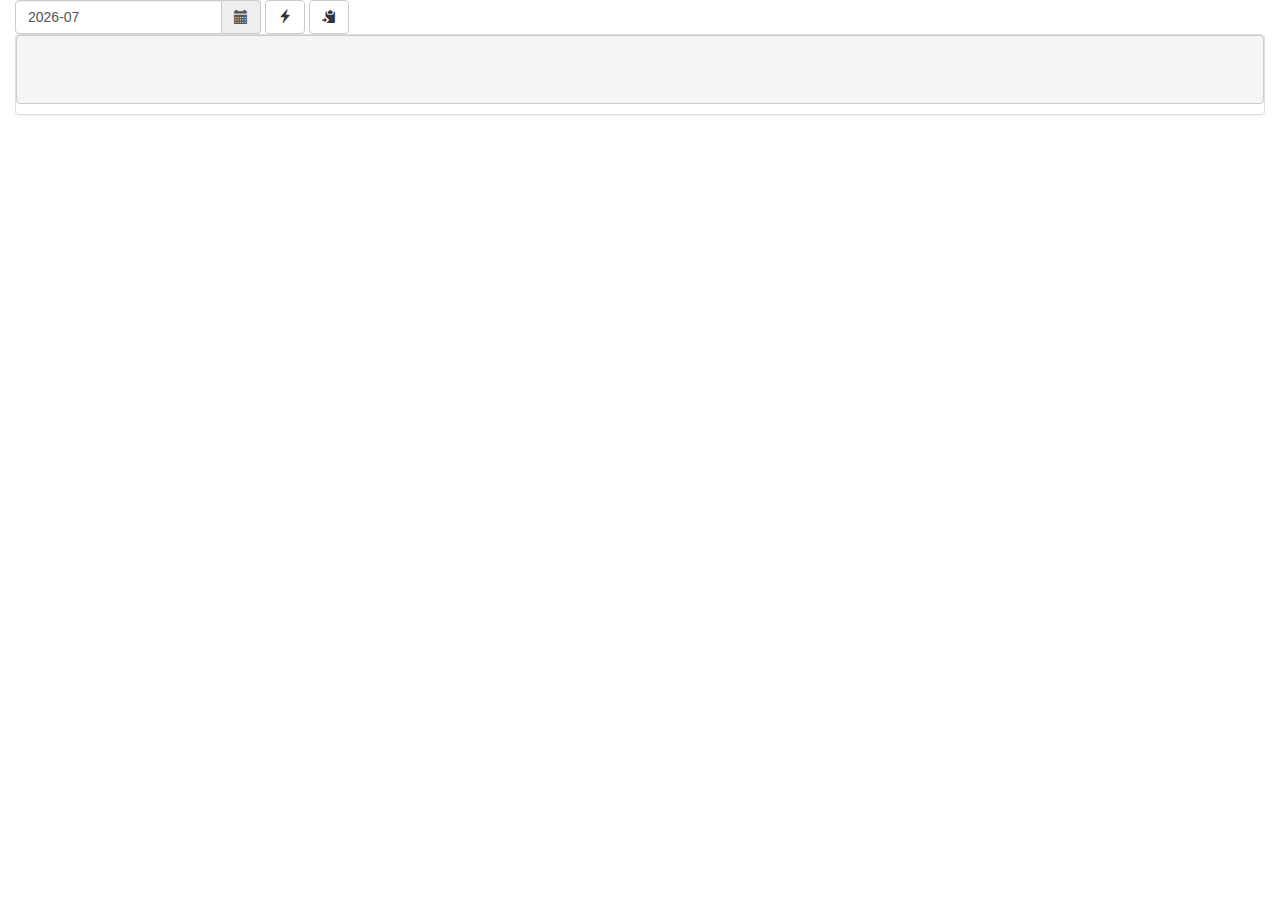
<file: client/index.html>
<!DOCTYPE html>
<html>

<head>
    <meta http-equiv="Content-Type" content="text/html;charset=UTF-8">

    <title>VGen</title>

    <!-- Viewport mobile tag for sensible mobile support -->
    <meta name="viewport" content="width=device-width, initial-scale=1, maximum-scale=1" />

    <!-- Thirdparty styles -->
    <link rel="stylesheet" href="js/bootstrap/css/bootstrap.min.css">
    <link rel="stylesheet" href="js/bootstrap-datepicker/css/bootstrap-datepicker.standalone.min.css">

    <!-- Site styles -->
    <link rel="stylesheet" href="styles/main.css">

    <!-- Thirdparty scripts -->
    <script src="js/jquery-3.2.1.min.js"></script>
    <!--
    <script src="js/underscore-min.js"></script>
    <script src="js/backbone-min.js"></script>
    <script src="js/bootstrap/js/bootstrap.min.js"></script>
    -->
    <script src="js/bootstrap-datepicker/js/bootstrap-datepicker.min.js"></script>
    <script src="js/clipboard.min.js"></script>
    <script src="js/moment-with-locales.min.js"></script>
</head>

<body>
    <div class="body">
        <div class="container">
            <form class="form-inline" id="input-form">
                <div class="form-group">
                    <div class="input-group date" id="datepicker">
                        <input type="text" class="form-control"><span class="input-group-addon"><i class="glyphicon glyphicon-calendar"></i></span>
                    </div>
                    <button type="button" class="btn btn-default" onclick="generate();"><i class="glyphicon glyphicon-flash"></i></button>
                    <button type="button" class="btn btn-default" data-clipboard-target="#output"><i class="glyphicon glyphicon-copy"></i></button>
                </div>
            </form>
            <div class="panel panel-default">
                <pre class="panel-body" id="output"></pre>
            </div>
        </div>
    </div>

    <script>
        $(document).ready(function () {
            moment.locale('zh-cn')
            new Clipboard('.btn')

            $('#datepicker')
                .datepicker({
                    format: 'yyyy-mm',
                    autoclose: true,
                    todayBtn: true,
                    todayHighlight: true
                })
                .datepicker('setDate', new Date())
                .on('changeDate', function (e) {
                    generate()
                });
        });

        function generate() {
            var d = $('#datepicker').datepicker('getDate')
            var m1 = moment(d).startOf('month')
            var m2 = moment(d).endOf('month')

            var month = m1.format('YYYYMM')
            $.getJSON('http://paradigmx.net:3000/holiday/holidays?month=' + month, function (data) {
                var lines = []

                lines.push('# ' + m1.format('YYYY年MMM'))

                m = m1.subtract(1, 'days')
                while (m.add(1, 'days').diff(m2) < 0) {
                    lines.push('')

                    var line = '## ' + m.format('MMMD日 dddd')
                    var day = m.format('YYYYMMDD')
                    if (data.holidays.indexOf(day) > -1) {
                        line += '（休）'
                    }
                    lines.push(line)

                    lines.push('- [ ] ')
                }

                $('#output').html(lines.join('\n'))
            })
            .fail(function() {
                var lines = []

                lines.push('# ' + m1.format('YYYY年MMM'))

                m = m1.subtract(1, 'days')
                while (m.add(1, 'days').diff(m2) < 0) {
                    lines.push('')

                    var line = '## ' + m.format('MMMD日 dddd')
                    lines.push(line)

                    lines.push('- [ ] ')
                }

                $('#output').html(lines.join('\n'))
            })
        }
    </script>

</body>

</html>
</file>
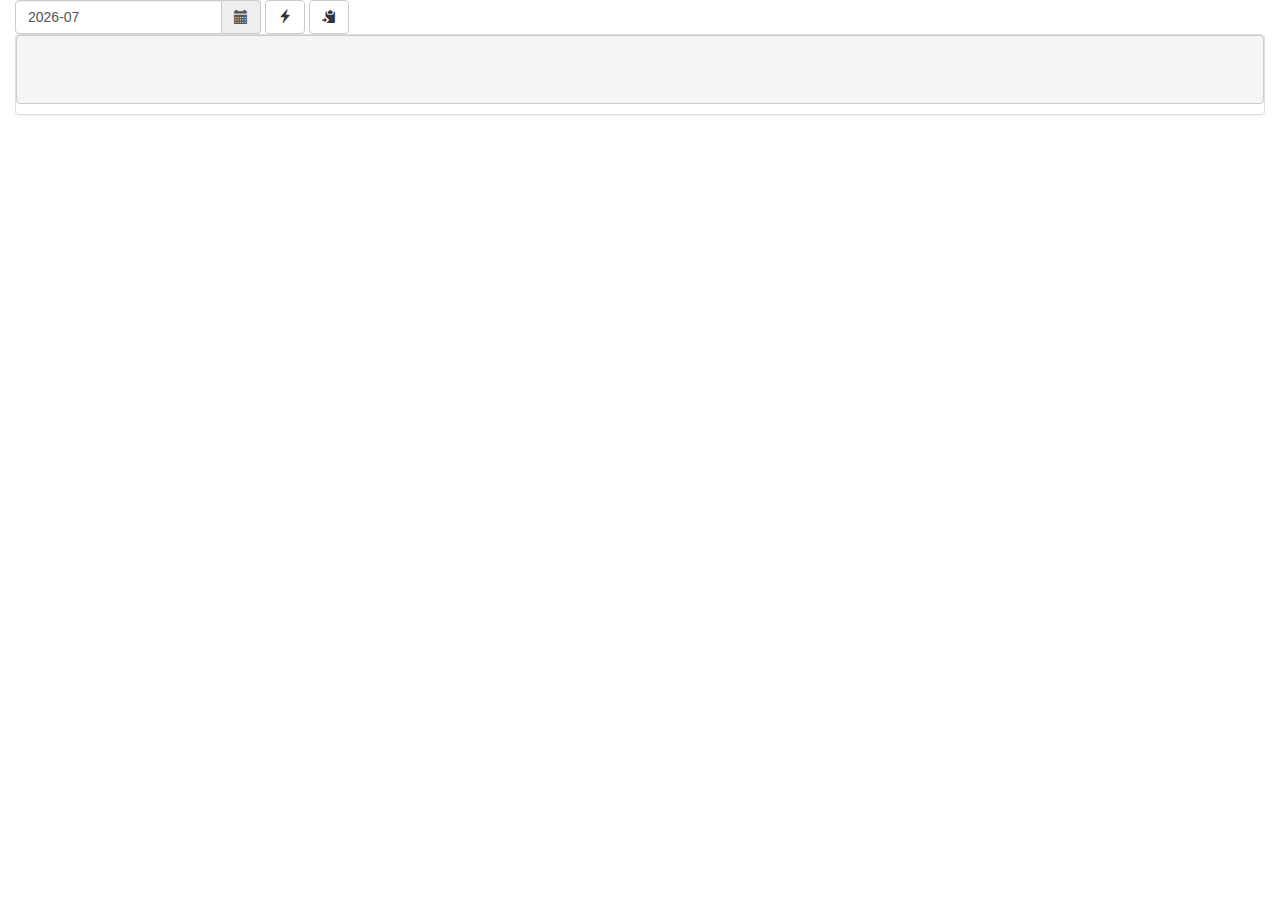
<file: client/vgen.html>
<!DOCTYPE html>
<html>

<head>
    <meta http-equiv="Content-Type" content="text/html;charset=UTF-8">

    <title>VGen</title>

    <!-- Viewport mobile tag for sensible mobile support -->
    <meta name="viewport" content="width=device-width, initial-scale=1, maximum-scale=1" />

    <!-- Thirdparty styles -->
    <link rel="stylesheet" href="js/bootstrap/css/bootstrap.min.css">
    <link rel="stylesheet" href="js/bootstrap-datepicker/css/bootstrap-datepicker.standalone.min.css">

    <!-- Site styles -->
    <link rel="stylesheet" href="styles/main.css">

    <!-- Thirdparty scripts -->
    <script src="js/jquery-3.2.1.min.js"></script>
    <!--
    <script src="js/underscore-min.js"></script>
    <script src="js/backbone-min.js"></script>
    <script src="js/bootstrap/js/bootstrap.min.js"></script>
    -->
    <script src="js/bootstrap-datepicker/js/bootstrap-datepicker.min.js"></script>
    <script src="js/clipboard.min.js"></script>
    <script src="js/moment-with-locales.min.js"></script>
</head>

<body>
    <div class="body">
        <div class="container">
            <form class="form-inline" id="input-form">
                <div class="form-group">
                    <div class="input-group date" id="datepicker">
                        <input type="text" class="form-control"><span class="input-group-addon"><i class="glyphicon glyphicon-calendar"></i></span>
                    </div>
                    <button type="button" class="btn btn-default" onclick="generate();"><i class="glyphicon glyphicon-flash"></i></button>
                    <button type="button" class="btn btn-default" data-clipboard-target="#output"><i class="glyphicon glyphicon-copy"></i></button>
                </div>
            </form>
            <div class="panel panel-default">
                <pre class="panel-body" id="output"></pre>
            </div>
        </div>
    </div>

    <script>
        $(document).ready(function () {
            moment.locale('zh-cn')
            new Clipboard('.btn')

            $('#datepicker')
                .datepicker({
                    format: 'yyyy-mm',
                    autoclose: true,
                    todayBtn: true,
                    todayHighlight: true
                })
                .datepicker('setDate', new Date())
                .on('changeDate', function (e) {
                    generate()
                });
        });

        function generate() {
            var d = $('#datepicker').datepicker('getDate')
            var m1 = moment(d).startOf('month')
            var m2 = moment(m1).endOf('month')

            var lines = []
            
            lines.push('# ' + m1.format('YYYY年MMM'))

            m = m1.subtract(1, 'days')
            while (m.add(1, 'days').diff(m2) < 0) {
                lines.push('')
                lines.push('## ' + m.format('MMMD日 dddd'))
                lines.push('- [ ] ')                
            }

            $('#output').html(lines.join('\n'))
        }
    </script>

</body>

</html>
</file>
<file: client/styles/main.css>
/* Global style tweaks */

html {
    overflow-x: hidden;
    /* prevent scroll on narrow devices */
    position: relative;
    /* ticky footer */
    min-height: 100%;
}

body {
    overflow-x: hidden;
    /* prevent scroll on narrow devices */
    margin-bottom: 60px;
    /* margin bottom by footer height */
}

.body {
    padding-bottom: 20px;
}

.nav,
.pagination,
.carousel,
.panel-title a {
    cursor: pointer;
}

.page-header a {
    text-decoration: none;
}

blockquote {
    font-size: 14px;
}

.dashboard.dl-horizontal dt {
    text-align: left;
    width: 80px;
}

.dashboard.dl-horizontal dd {
    margin-left: 80px;
}

markdown h3 {
    font-size: 18px;
}


/* Off canvas */

@media screen and (max-width: 767px) {
    .row-offcanvas {
        position: relative;
        -webkit-transition: all .25s ease-out;
        -moz-transition: all .25s ease-out;
        transition: all .25s ease-out;
    }
    .row-offcanvas-right {
        right: 0;
    }
    .row-offcanvas-left {
        left: 0;
    }
    .row-offcanvas-right .sidebar-offcanvas {
        right: -50%;
        /* 6 columns */
    }
    .row-offcanvas-left .sidebar-offcanvas {
        left: -50%;
        /* 6 columns */
    }
    .row-offcanvas-right.active {
        right: 50%;
        /* 6 columns */
    }
    .row-offcanvas-left.active {
        left: 50%;
        /* 6 columns */
    }
    .sidebar-offcanvas {
        position: absolute;
        top: 0;
        width: 50%;
        /* 6 columns */
    }
}


/* sticky footer */

#footer {
    position: absolute;
    bottom: 0;
    width: 100%;
    height: 60px;
    /* set the fixed height of the footer here */
    background-color: #f5f5f5;
}

.container {
    width: auto;
    padding: 0 15px;
}

.container .text-muted {
    margin: 20px 0;
}
</file>
